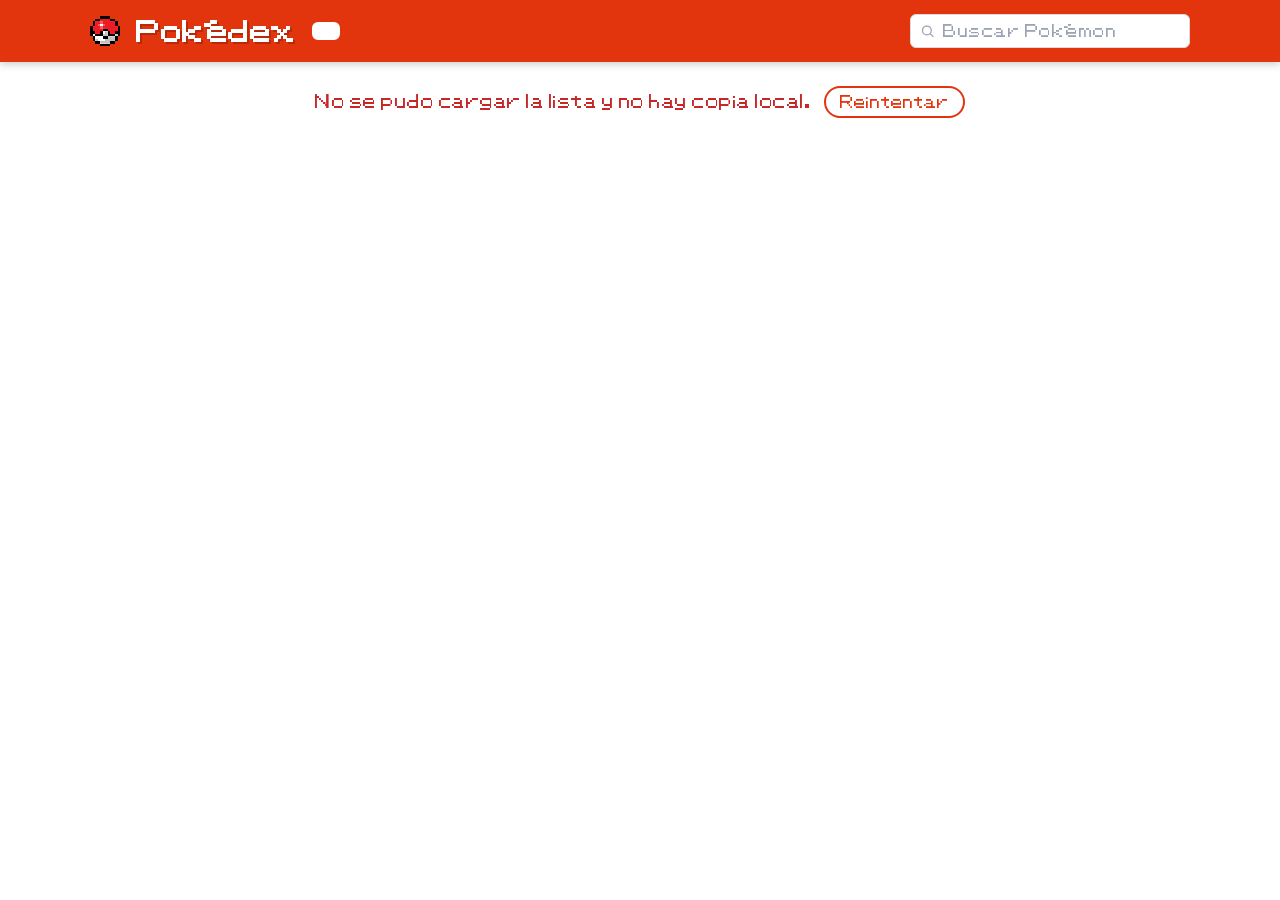
<file: index.html>
<!doctype html>
<html lang="es">
  <head>
    <meta charset="UTF-8" />
    <meta
      name="viewport"
      content="width=device-width, initial-scale=1.0, viewport-fit=cover"
    />
    <title>Pokédex</title>
    <meta
      name="description"
      content="Pokédex: lista de Pokémon de la A a la Z, con soporte offline."
    />
    <meta name="theme-color" content="#e3350d" />

    <link rel="manifest" href="manifest.json" />
    <link rel="icon" type="image/png" sizes="16x16" href="icons/icon-16.png" />
    <link rel="icon" type="image/png" sizes="32x32" href="icons/icon-32.png" />
    <link rel="icon" type="image/png" sizes="96x96" href="icons/icon-96.png" />
    <link
      rel="icon"
      type="image/png"
      sizes="192x192"
      href="icons/icon-192.png"
    />
    <link rel="apple-touch-icon" href="icons/icon-192.png" />
    <meta name="apple-mobile-web-app-capable" content="yes" />
    <meta
      name="apple-mobile-web-app-status-bar-style"
      content="black-translucent"
    />
    <meta name="apple-mobile-web-app-title" content="Pokédex" />

    <link rel="stylesheet" href="styles.css" />
  </head>
  <body>
    <header class="topbar">
      <div class="topbar-interna">
        <img class="logo" src="icons/icon-96.png" alt="" />
        <h1>Pokédex</h1>
        <button
          id="btn-instalar"
          class="btn-instalar"
          type="button"
          hidden
        ></button>

        <div class="buscador">
          <svg class="icono-buscar" viewBox="0 0 24 24" aria-hidden="true">
            <circle
              cx="11"
              cy="11"
              r="7"
              fill="none"
              stroke="currentColor"
              stroke-width="2"
            />
            <line
              x1="16.5"
              y1="16.5"
              x2="21"
              y2="21"
              stroke="currentColor"
              stroke-width="2"
              stroke-linecap="round"
            />
          </svg>
          <input
            id="buscador"
            type="search"
            placeholder="Buscar Pokémon"
            autocomplete="off"
            spellcheck="false"
            aria-label="Buscar Pokémon por nombre"
          />
          <button
            id="btn-limpiar"
            class="btn-limpiar"
            type="button"
            aria-label="Limpiar búsqueda"
            hidden
          >
            &times;
          </button>
        </div>
      </div>
    </header>

    <main>
      <p id="estado" class="estado" role="status">Cargando lista de Pokémon…</p>
      <ul id="lista" class="lista" aria-live="polite"></ul>

      <div id="sentinela" class="sentinela" aria-hidden="true"></div>
    </main>

    <script src="app.js"></script>
    <script src="install.js"></script>
  </body>
</html>
</file>
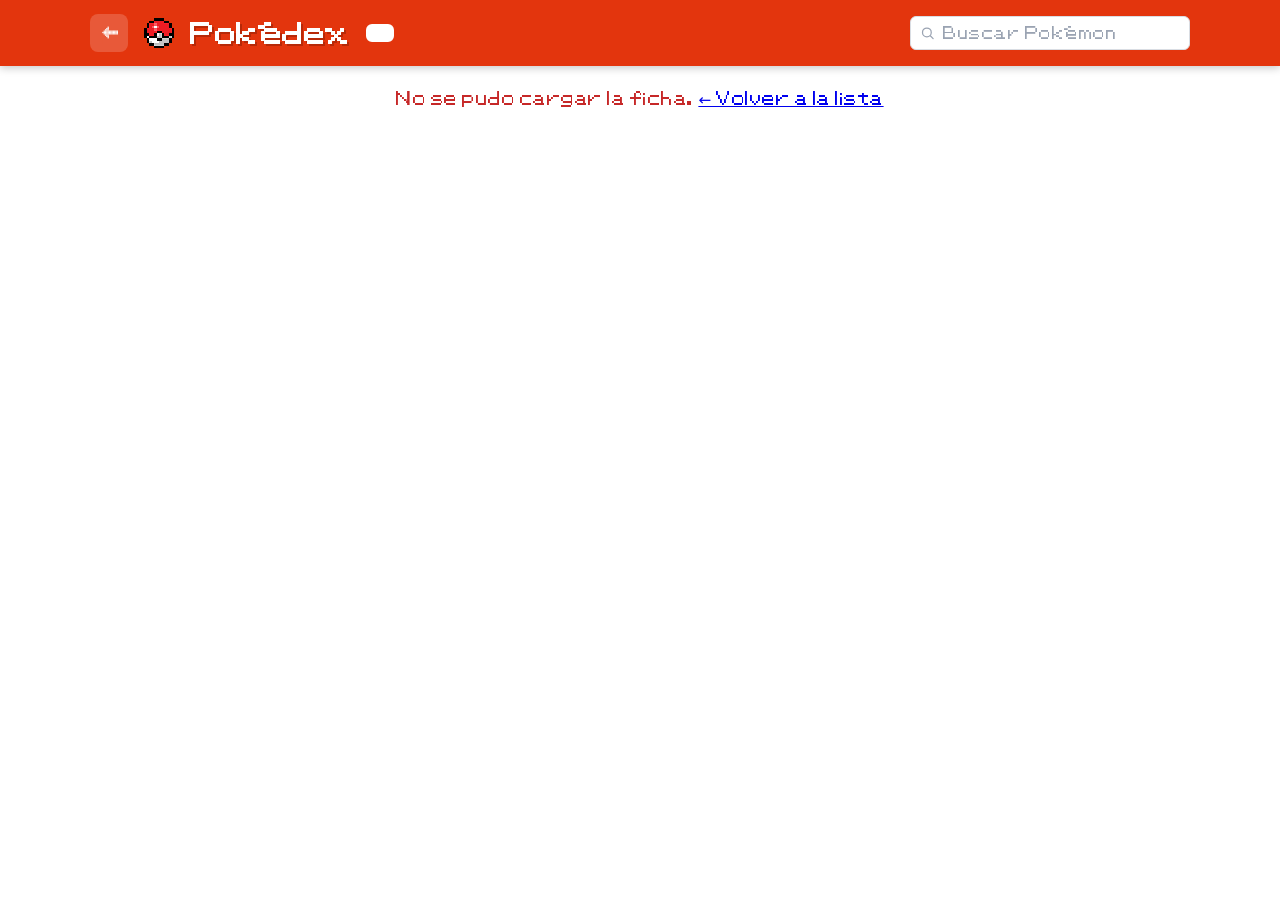
<file: pokemon.html>
<!DOCTYPE html>
<html lang="es">
<head>
  <meta charset="UTF-8" />
  <meta name="viewport" content="width=device-width, initial-scale=1.0, viewport-fit=cover" />
  <title>Pokédex · Detalle</title>
  <meta name="description" content="Ficha completa de cada Pokémon: sprite animado, tipos, stats, habilidades y evoluciones." />
  <meta name="theme-color" content="#e3350d" />

  <link rel="manifest" href="manifest.json" />
  <link rel="icon" type="image/png" sizes="16x16" href="icons/icon-16.png" />
  <link rel="icon" type="image/png" sizes="32x32" href="icons/icon-32.png" />
  <link rel="icon" type="image/png" sizes="96x96" href="icons/icon-96.png" />
  <link rel="icon" type="image/png" sizes="192x192" href="icons/icon-192.png" />
  <link rel="apple-touch-icon" href="icons/icon-192.png" />
  <meta name="apple-mobile-web-app-capable" content="yes" />
  <meta name="apple-mobile-web-app-status-bar-style" content="black-translucent" />
  <meta name="apple-mobile-web-app-title" content="Pokédex" />

  <link rel="stylesheet" href="styles.css" />
</head>
<body>
  <header class="topbar">
    <div class="topbar-interna">
      <a class="btn-volver" href="index.html" aria-label="Volver a la lista"><span id="flecha" aria-hidden="true"></span></a>
      <img class="logo" src="icons/icon-96.png" alt="" />
      <h1>Pokédex</h1>
      <button id="btn-instalar" class="btn-instalar" type="button" hidden></button>

      <div class="buscador">
        <svg class="icono-buscar" viewBox="0 0 24 24" aria-hidden="true">
          <circle cx="11" cy="11" r="7" fill="none" stroke="currentColor" stroke-width="2" />
          <line x1="16.5" y1="16.5" x2="21" y2="21" stroke="currentColor" stroke-width="2" stroke-linecap="round" />
        </svg>
        <input
          id="buscador"
          type="search"
          placeholder="Buscar Pokémon"
          autocomplete="off"
          spellcheck="false"
          aria-label="Buscar Pokémon por nombre"
        />
        <button id="btn-limpiar" class="btn-limpiar" type="button" aria-label="Limpiar búsqueda" hidden>&times;</button>
      </div>
    </div>
  </header>

  <main id="detalle">
    <p id="estado" class="estado" role="status">Cargando ficha…</p>

    <article id="ficha" class="ficha" hidden></article>

    <section class="seccion" id="seccion-evoluciones" hidden>
      <h3>Línea evolutiva</h3>
      <div id="evoluciones" class="evoluciones"></div>
    </section>
  </main>

  <script src="detalle.js"></script>
  <script src="install.js"></script>
</body>
</html>
</file>
<file: styles.css>
@font-face {
  font-family: 'PKMN RBYGSC';
  src: url('fonts/pkmn-rbygsc.ttf') format('truetype');
  font-weight: normal;
  font-style: normal;
  font-display: swap;
}

:root {
  --rojo: #e3350d;
  --rojo-oscuro: #b72908;
  --fondo: #ffffff;
  --panel: #ffffff;
  --borde: #d9dde3;
  --texto: #1e232c;
  --texto-suave: #7c8492;
}

* { box-sizing: border-box; }

html { color-scheme: light; }

body {
  margin: 0;
  min-height: 100dvh;
  background: var(--fondo);
  color: var(--texto);
  font-family: 'PKMN RBYGSC', system-ui, sans-serif;
  letter-spacing: .5px;
  -webkit-font-smoothing: none;
}

.topbar {
  position: sticky;
  top: 0;
  z-index: 10;
  padding: 14px clamp(14px, 4vw, 32px);
  background: var(--rojo);
  box-shadow: 0 2px 8px rgba(0, 0, 0, .22);
}

.topbar-interna {
  display: flex;
  align-items: center;
  gap: 16px;
  flex-wrap: wrap;
  max-width: 1100px;
  margin: 0 auto;
}

.topbar .logo {
  width: 30px;
  height: 30px;
  flex: 0 0 auto;
  image-rendering: pixelated;
}

.topbar h1 {
  margin: 0;
  font-size: clamp(1.15rem, 2.5vw, 1.5rem);
  color: #ffffff;
  flex: 0 0 auto;
  text-shadow: 2px 2px 0 var(--rojo-oscuro);
}

.buscador {
  position: relative;
  margin-left: auto;
  width: min(280px, 100%);
}

.icono-buscar {
  position: absolute;
  left: 10px;
  top: 50%;
  translate: 0 -50%;
  width: 15px;
  height: 15px;
  color: #9aa3b2;
  pointer-events: none;
}

#buscador {
  width: 100%;
  padding: 8px 28px 8px 32px;
  border-radius: 6px;
  border: 1px solid var(--borde);
  background: #ffffff;
  color: var(--texto);
  font-family: inherit;
  font-size: .85rem;
  letter-spacing: .5px;
  outline: none;
}

#buscador:focus {
  border-color: var(--rojo-oscuro);
  box-shadow: 0 0 0 2px rgba(227, 53, 13, .25);
}

#buscador::placeholder { color: #9aa3b2; }

.btn-limpiar {
  position: absolute;
  right: 4px;
  top: 50%;
  translate: 0 -50%;
  border: 0;
  background: transparent;
  color: #9aa3b2;
  font-family: inherit;
  font-size: 1.1rem;
  line-height: 1;
  padding: 4px 8px;
  cursor: pointer;
  border-radius: 6px;
}
.btn-limpiar:hover { color: var(--texto); background: rgba(0, 0, 0, .05); }

main { max-width: 1100px; margin: 0 auto; padding: 18px clamp(14px, 4vw, 32px) 32px; }

.estado {
  text-align: center;
  color: var(--texto-suave);
  font-size: .95rem;
  margin: 6px 0 14px;
}

.estado.error { color: #c62828; }

.lista {
  display: grid;
  grid-template-columns: repeat(auto-fill, minmax(150px, 1fr));
  gap: 14px;
  list-style: none;
  margin: 0;
  padding: 0;
}

.tarjeta {
  display: flex;
  flex-direction: column;
  align-items: center;
  gap: 2px;
  padding: 14px 10px 12px;
  background: var(--panel);
  border: 2px solid var(--borde);
  border-radius: 12px;
  box-shadow: 0 2px 0 rgba(20, 35, 58, .08);
  transition: transform .12s ease;
  text-decoration: none;
  color: inherit;
  cursor: pointer;
}
.tarjeta:hover { transform: translateY(-3px); }

.tarjeta img,
.tarjeta .espacio-sprite {
  width: 84px;
  height: 84px;
  image-rendering: pixelated;
}

.nombre {
  text-transform: capitalize;
  font-weight: normal;
  text-align: center;
  font-size: .95rem;
}

.numero {
  font-size: .75rem;
  color: var(--texto-suave);
}

.espacio-sprite {
  display: inline-block;
  border-radius: 50%;
  background: repeating-linear-gradient(45deg, #e9ebef 0 6px, #f4f5f8 6px 12px);
}

.tarjeta.esqueleto { animation: latido 1.1s ease-in-out infinite; }
.tarjeta.esqueleto .espacio-sprite {
  background: #e4e7ee;
  border-radius: 8px;
}
.tarjeta.esqueleto .nombre {
  background: #e4e7ee;
  border-radius: 8px;
  color: transparent;
}
@keyframes latido { 50% { opacity: .65; } }

.aviso {
  grid-column: 1 / -1;
  text-align: center;
  color: var(--texto-suave);
  padding: 26px 10px;
}

#estado button {
  margin-left: 8px;
  border: 2px solid var(--rojo);
  background: #ffffff;
  color: var(--rojo);
  font-family: inherit;
  border-radius: 999px;
  padding: 6px 14px;
  font-size: .85rem;
  cursor: pointer;
}
#estado button:hover { background: rgba(227, 53, 13, .08); }

.sentinela { height: 1px; }

/* ---------- Botón volver con flecha pixel (ficha) ---------- */
.btn-volver {
  display: flex;
  align-items: center;
  justify-content: center;
  width: 38px;
  height: 38px;
  border-radius: 8px;
  background: rgba(255, 255, 255, .18);
  color: #ffffff;
  flex: 0 0 auto;
}
.btn-volver:hover { background: rgba(255, 255, 255, .32); }
.btn-volver svg.icono-flecha { width: 17px; height: 17px; fill: currentColor; }

.btn-instalar {
  display: flex;
  align-items: center;
  gap: 7px;
  border: 2px solid #ffffff;
  background: #ffffff;
  color: var(--rojo);
  font-family: inherit;
  font-size: .78rem;
  letter-spacing: .5px;
  padding: 7px 12px;
  border-radius: 6px;
  cursor: pointer;
  flex: 0 0 auto;
}
.btn-instalar svg { width: 13px; height: 13px; fill: currentColor; }
.btn-instalar:hover { background: #ffe9e2; }

/* ---------- Ficha de detalle ---------- */
.ficha {
  border: 2px solid var(--borde);
  border-radius: 12px;
  background: #ffffff;
  box-shadow: 0 2px 0 rgba(20, 35, 58, .08);
  margin-top: 10px;
  padding-bottom: clamp(16px, 4vw, 26px);
}

.ficha-cabecera {
  background: var(--rojo);
  color: #ffffff;
  padding: 16px 20px;
  text-shadow: 1px 1px 0 rgba(0, 0, 0, .3);
}

.ficha-cabecera h2 {
  margin: 4px 0 12px;
  font-size: 1.7rem;
  display: flex;
  align-items: center;
  gap: 10px;
  flex-wrap: wrap;
}

.forma-actual {
  font-size: .8rem;
  padding: 4px 10px;
  border-radius: 6px;
  background: rgba(255, 255, 255, .22);
  text-shadow: none;
  vertical-align: middle;
}

.ficha-num { display: block; font-size: .85rem; opacity: .92; letter-spacing: 1px; }

.chips { display: flex; gap: 8px; flex-wrap: wrap; }

.chip {
  display: inline-block;
  padding: 5px 16px;
  border-radius: 6px;
  font-size: .88rem;
  color: #ffffff;
  box-shadow: inset 0 -2px 0 rgba(0, 0, 0, .18);
}

.categoria { margin: 12px 0 0; font-size: .82rem; opacity: .95; }

.etiqueta-especial {
  display: inline-block;
  padding: 3px 10px;
  border-radius: 4px;
  background: #ffd93b;
  color: #5b4600;
  font-size: .72rem;
  text-shadow: none;
}

.formas {
  display: flex;
  gap: 8px;
  flex-wrap: wrap;
  margin-top: 14px;
}

.forma-btn {
  display: flex;
  flex-direction: column;
  align-items: center;
  gap: 2px;
  padding: 6px 10px 4px;
  border: 2px solid rgba(255, 255, 255, .35);
  border-radius: 8px;
  background: transparent;
  color: #ffffff;
  font-family: inherit;
  font-size: .62rem;
  cursor: pointer;
}
.forma-btn img { width: 40px; height: 40px; image-rendering: pixelated; }
.forma-btn.activa { border-color: #ffd93b; background: rgba(255, 255, 255, .18); }

.aviso-formas {
  margin: 8px 0 0;
  font-size: .75rem;
  color: var(--texto-suave);
}

.ficha-cuerpo {
  display: grid;
  grid-template-columns: minmax(210px, 270px) 1fr;
  gap: 20px;
  padding: 20px;
}

.ficha-sprite {
  display: flex;
  flex-direction: column;
  align-items: center;
  justify-content: center;
  gap: 14px;
  align-self: start;
  padding: 20px 14px;
  background: #f6f7fa;
  border: 2px solid var(--borde);
  border-radius: 10px;
}

#sprite-principal {
  width: 176px;
  height: 176px;
  image-rendering: pixelated;
}

.btn-shiny {
  display: flex;
  align-items: center;
  justify-content: center;
  width: 40px;
  height: 40px;
  border: 2px solid var(--borde);
  background: #ffffff;
  color: #b58900;
  border-radius: 8px;
  cursor: pointer;
}
.btn-shiny svg { width: 20px; height: 20px; fill: currentColor; }
.btn-shiny.activa { border-color: #b58900; background: #fff8e1; }

.dex {
  background: #f6f7fa;
  border-left: 6px solid var(--rojo);
  border-radius: 8px;
  padding: 12px 14px;
  font-size: .92rem;
  line-height: 1.6;
  margin: 0 0 16px;
}

.datos {
  display: grid;
  grid-template-columns: 1fr 1fr;
  gap: 10px 12px;
  margin: 0;
}

.datos div {
  border: 2px solid var(--borde);
  border-radius: 8px;
  padding: 8px 12px;
}

.datos dt {
  font-size: .66rem;
  color: var(--texto-suave);
  letter-spacing: 1px;
  text-transform: uppercase;
}

.datos dd { margin: 2px 0 0; font-size: .98rem; }

.seccion { margin: 26px clamp(16px, 4vw, 26px) 0; }

.seccion h3 {
  margin: 0 0 14px;
  font-size: 1rem;
  padding-left: 10px;
  border-left: 6px solid var(--rojo);
  line-height: 1.25;
}

.stats { padding: 4px 2px 0; }

.stat {
  display: grid;
  grid-template-columns: 110px 1fr 46px;
  align-items: center;
  gap: 12px;
  margin-bottom: 8px;
}

.stat-nombre { font-size: .82rem; }

.stat-valor {
  font-size: .95rem;
  text-align: right;
}

.stat-barra {
  position: relative;
  display: block;
  height: 14px;
  background: #e8eaf0;
  border: 2px solid #d9dde3;
  overflow: hidden;
}

.stat-llenado {
  display: block;
  height: 100%;
  box-shadow:
    inset 0 -5px 0 rgba(0, 0, 0, .16),
    inset 0 3px 0 rgba(255, 255, 255, .28);
}

.stat-barra::after {
  content: "";
  position: absolute;
  inset: -2px;
  background: repeating-linear-gradient(
    to right,
    transparent 0,
    transparent calc(10% - 2px),
    #f4f5f8 calc(10% - 2px),
    #f4f5f8 10%
  );
  pointer-events: none;
}

.stat-total {
  border-top: 2px solid var(--borde);
  padding-top: 10px;
  margin-top: 12px;
}

.habilidades {
  display: grid;
  grid-template-columns: repeat(auto-fit, minmax(250px, 1fr));
  gap: 12px;
}

.habilidad {
  border: 2px solid var(--borde);
  border-radius: 10px;
  padding: 12px 14px;
  background: #ffffff;
}

.habilidad-titulo {
  margin: 0 0 6px !important;
  color: var(--texto) !important;
  font-size: .95rem;
}

.habilidad p { margin: 4px 0 0; font-size: .88rem; line-height: 1.55; color: #5c6470; }

.etiqueta {
  display: inline-block;
  margin-left: 8px;
  padding: 2px 10px;
  border-radius: 4px;
  background: #eceff4;
  color: #555b66;
  font-size: .7rem;
}

.cargando-seccion { color: var(--texto-suave); font-size: .88rem; margin: 0; }

.evoluciones {
  display: flex;
  flex-wrap: wrap;
  align-items: center;
  gap: 10px;
}

.evo {
  display: flex;
  flex-direction: column;
  align-items: center;
  gap: 2px;
  padding: 10px 14px;
  border: 2px solid var(--borde);
  border-radius: 10px;
  background: #ffffff;
  text-decoration: none;
  color: inherit;
  font-size: .82rem;
}

.evo img { width: 72px; height: 72px; image-rendering: pixelated; }
.evo.actual { border-color: var(--rojo); }
.evo:hover { transform: translateY(-2px); }

.evo-flecha { font-size: 1.4rem; color: var(--texto-suave); }

/* ---------- Ficha en móvil ---------- */
@media (max-width: 720px) {
  .ficha-cuerpo { grid-template-columns: 1fr; padding: 14px; gap: 16px; }
  .ficha-sprite { padding: 14px; }
  #sprite-principal { width: 144px; height: 144px; }
  #detalle main, main { padding-bottom: 40px; }
  .stat { grid-template-columns: 88px 1fr 44px; gap: 8px; }
  .datos { gap: 8px; }
  .ficha-cabecera h2 { font-size: 1.4rem; }
}

@media (max-width: 480px) {
  .lista { grid-template-columns: repeat(2, minmax(0, 1fr)); }
  .tarjeta img, .tarjeta .espacio-sprite { width: 72px; height: 72px; }
  .buscador { margin-left: 0; width: 100%; }
}

@media (prefers-reduced-motion: reduce) {
  *, *::before, *::after { animation: none !important; transition: none !important; }
}
</file>
